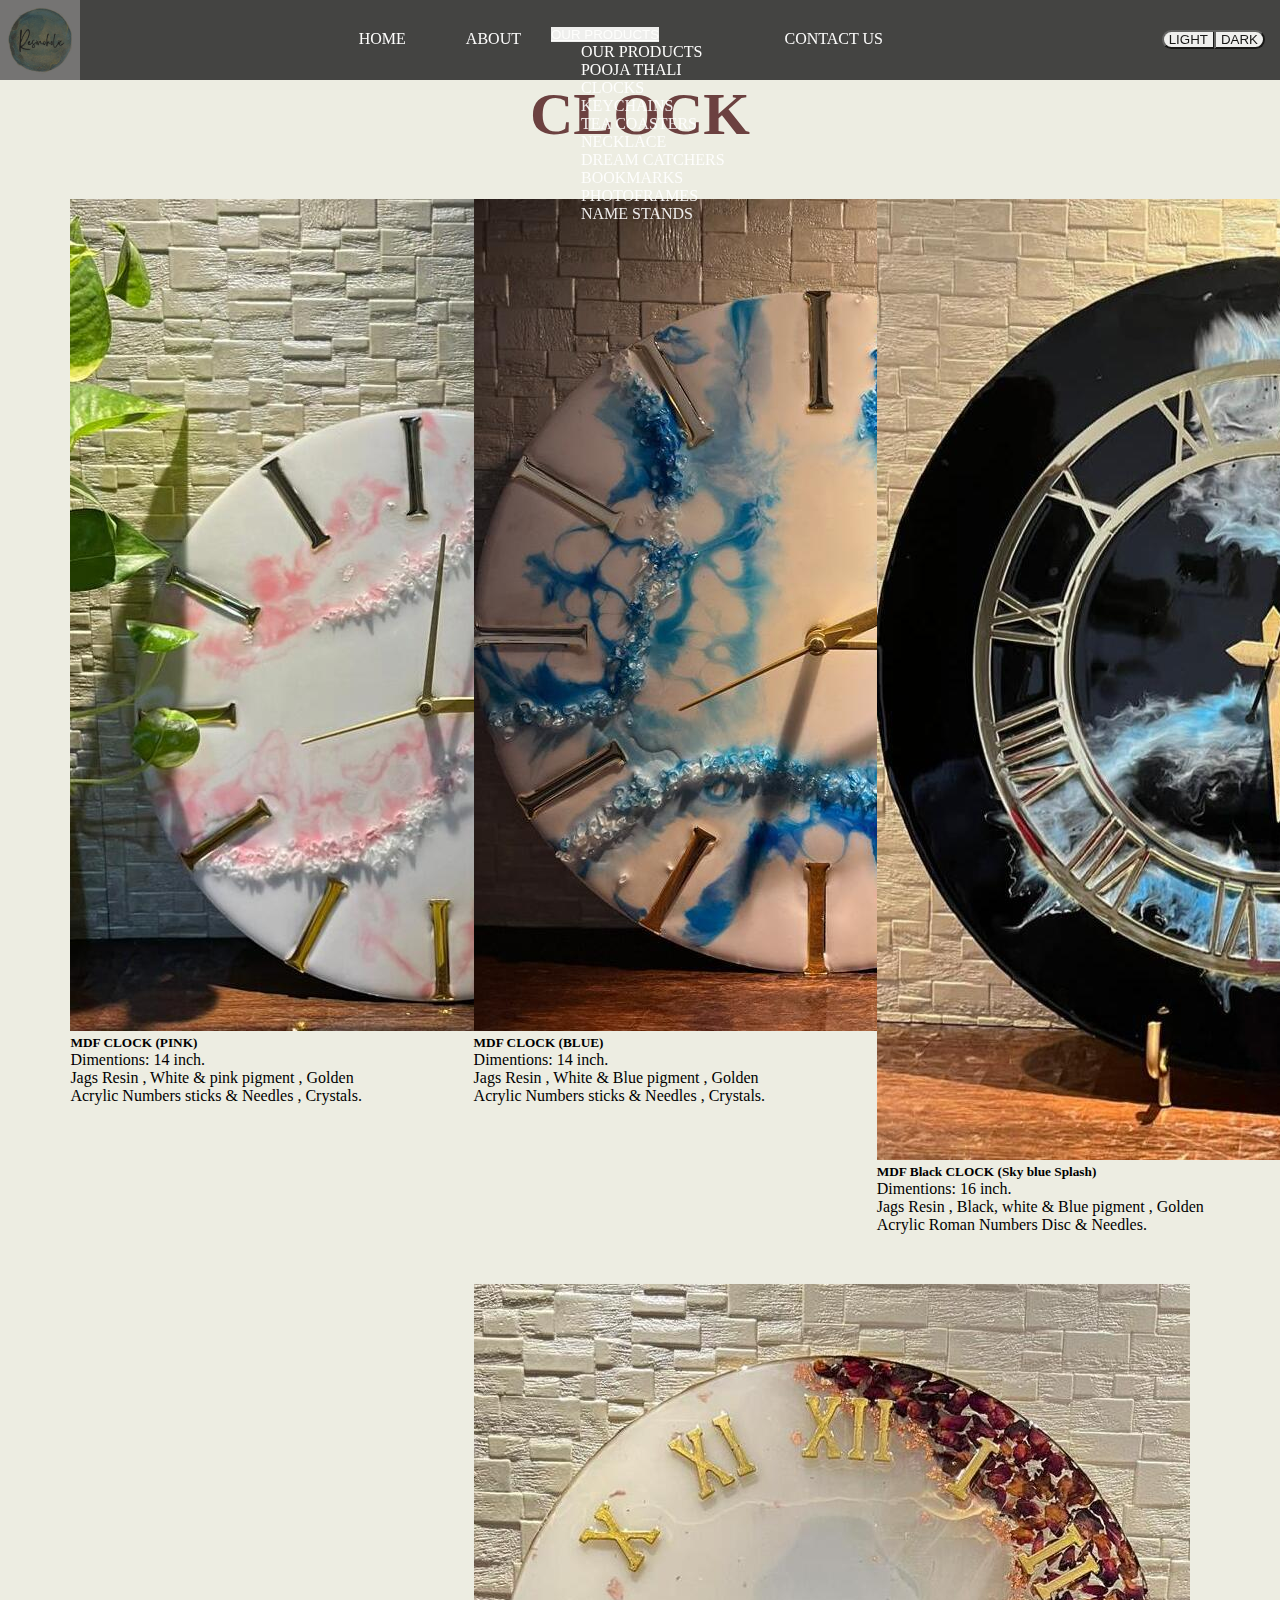
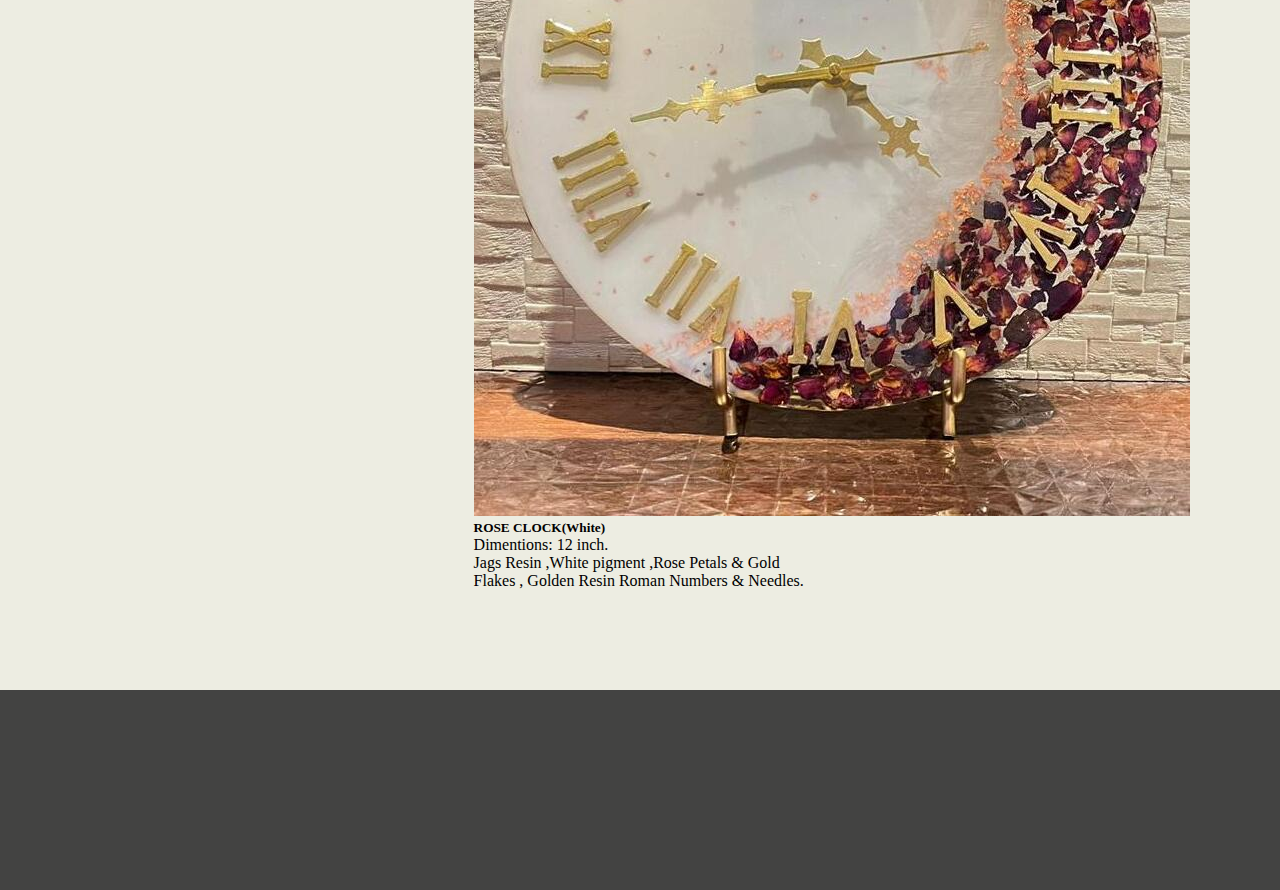
<file: clocks.html>
<!DOCTYPE html>
<html lang="en">
  <head>
    <link
      href="https://cdn.jsdelivr.net/npm/bootstrap@5.3.0/dist/css/bootstrap.min.css"
      rel="stylesheet"
      integrity="sha384-9ndCyUaIbzAi2FUVXJi0CjmCapSmO7SnpJef0486qhLnuZ2cdeRhO02iuK6FUUVM"
      crossorigin="anonymous"
    />

    <link
      rel="stylesheet"
      href="https://cdnjs.cloudflare.com/ajax/libs/font-awesome/6.4.0/css/all.min.css"
      integrity="sha512-iecdLmaskl7CVkqkXNQ/ZH/XLlvWZOJyj7Yy7tcenmpD1ypASozpmT/E0iPtmFIB46ZmdtAc9eNBvH0H/ZpiBw=="
      crossorigin="anonymous"
      referrerpolicy="no-referrer"
    />

    <title>Resinoholic_</title>
    <link rel="shortcut icon" type="image/x-icon" href="./logoimage/logo.jpg" />
    <link rel="stylesheet" href="resinoholic.css" />
  </head>
  <body>
    <header>
      <div class="logo">
        <img class="logo1" src="./logoimage/logo.jpg" alt="" />
      </div>
      <div class="acon">
        <a href="index.html"><li>HOME</li> </a>
        <a href="#"><li>ABOUT</li></a>

        <!-- NAV DROPDOWN 3 -->
        <div class="dropdown">
          <button
            class="btn dropdown-toggle"
            type="button"
            data-bs-toggle="dropdown"
            aria-expanded="false"
          >
            OUR PRODUCTS
          </button>
          <ul class="dropdown-menu">
            <li>
              <a class="dropdown-item" href="#poojathali">OUR PRODUCTS</a>
            </li>
            <li><a class="dropdown-item" href="pooja.html">POOJA THALI</a></li>
            <li><a class="dropdown-item" href="clocks.html">CLOCKS</a></li>
            <li>
              <a class="dropdown-item" href="keychains.html">KEYCHAINS</a>
            </li>
            <li>
              <a class="dropdown-item" href="teacoasters.html">TEA COASTERS</a>
            </li>
            <li><a class="dropdown-item" href="necklace.html">NECKLACE</a></li>
            <li>
              <a class="dropdown-item" href="dreamcatcher.html"
                >DREAM CATCHERS</a
              >
            </li>
            <li>
              <a class="dropdown-item" href="bookmarks.html">BOOKMARKS</a>
            </li>
            <li>
              <a class="dropdown-item" href="photoframes.html">PHOTOFRAMES</a>
            </li>
            <li>
              <a class="dropdown-item" href="namestand.html">NAME STANDS</a>
            </li>
          </ul>
        </div>

        <a
          target="blank"
          href="https://www.instagram.com/resinoholic_/?igshid=MzRlODBiNWFlZA%3D%3D"
          ><li>CONTACT US</li></a
        >
      </div>

      <div class="bar">
        <button class="button1" onclick="changeBackgroundColor()">LIGHT</button>
        <button class="button2" onclick="changeBackgroundColorr()">DARK</button>
      </div>
    </header>

    <!--  -->
    <!--  -->

    <div class="poojat">CLOCK</div>
    <div class="main">
      <div class="card">
        <img src="./Clocksimage/clock1.jpeg" class="card-img-top" alt="..." />
        <div class="card-body">
          <h5 class="card-title">MDF CLOCK (PINK)</h5>
          <p class="card-text">
            Dimentions: 14 inch. <br />
            Jags Resin , White & pink pigment , Golden Acrylic Numbers sticks &
            Needles , Crystals.
          </p>
          <!-- <a href="#" class="btn btn-primary">Go somewhere</a> -->
        </div>
      </div>
      <div class="card">
        <img src="./Clocksimage/clock2.jpeg" class="card-img-top" alt="..." />
        <div class="card-body">
          <h5 class="card-title">MDF CLOCK (BLUE)</h5>
          <p class="card-text">
            Dimentions: 14 inch. <br />
            Jags Resin , White & Blue pigment , Golden Acrylic Numbers sticks &
            Needles , Crystals.
          </p>
          <!-- <a href="#" class="btn btn-primary">Go somewhere</a> -->
        </div>
      </div>
      <div class="card">
        <img src="./Clocksimage/clock3.jpeg" class="card-img-top" alt="..." />
        <div class="card-body">
          <h5 class="card-title">MDF Black CLOCK (Sky blue Splash)</h5>
          <p class="card-text">
            Dimentions: 16 inch. <br />
            Jags Resin , Black, white & Blue pigment , Golden Acrylic Roman
            Numbers Disc & Needles.
          </p>
          <!-- <a href="#" class="btn btn-primary">Go somewhere</a> -->
        </div>
      </div>
    </div>
    <div class="main">
      <div class="card">
        <img src="./Clocksimage/clock4.jpeg" class="card-img-top" alt="..." />
        <div class="card-body">
          <h5 class="card-title">ROSE CLOCK(White)</h5>
          <p class="card-text">
            Dimentions: 12 inch. <br />
            Jags Resin ,White pigment ,Rose Petals & Gold Flakes , Golden Resin
            Roman Numbers & Needles.
          </p>
          <!-- <a href="#" class="btn btn-primary">Go somewhere</a> -->
        </div>
      </div>
      <!-- <div class="card">
        <img src="poojathali5.jpeg" class="card-img-top" alt="..." />
        <div class="card-body">
          <h5 class="card-title">Pearl Pooja thali (Cyan , 6 inch)</h5>
          <p class="card-text">
            Jags resin ,Cyan pigment ,Pearls ,Gold flakes , KumKum Katori
          </p>
          <a href="#" class="btn btn-primary">Go somewhere</a>
        </div>
      </div>
      <div class="card">
        <img src="poojathali6.jpeg" class="card-img-top" alt="..." />
        <div class="card-body">
          <h5 class="card-title">Pearl Pooja thali (Green , 6 inch)</h5>
          <p class="card-text">
            Jags resin , Green pigment , Pearls , Gold flakes , KumKum Katori
          </p>
           <a href="#" class="btn btn-primary">Go somewhere</a>
        </div>
      </div> -->
    </div>
    <footer></footer>

    <script
      src="https://cdn.jsdelivr.net/npm/bootstrap@5.3.0/dist/js/bootstrap.bundle.min.js"
      integrity="sha384-geWF76RCwLtnZ8qwWowPQNguL3RmwHVBC9FhGdlKrxdiJJigb/j/68SIy3Te4Bkz"
      crossorigin="anonymous"
    ></script>
    <script src="script.js"></script>
  </body>
</html>
</file>
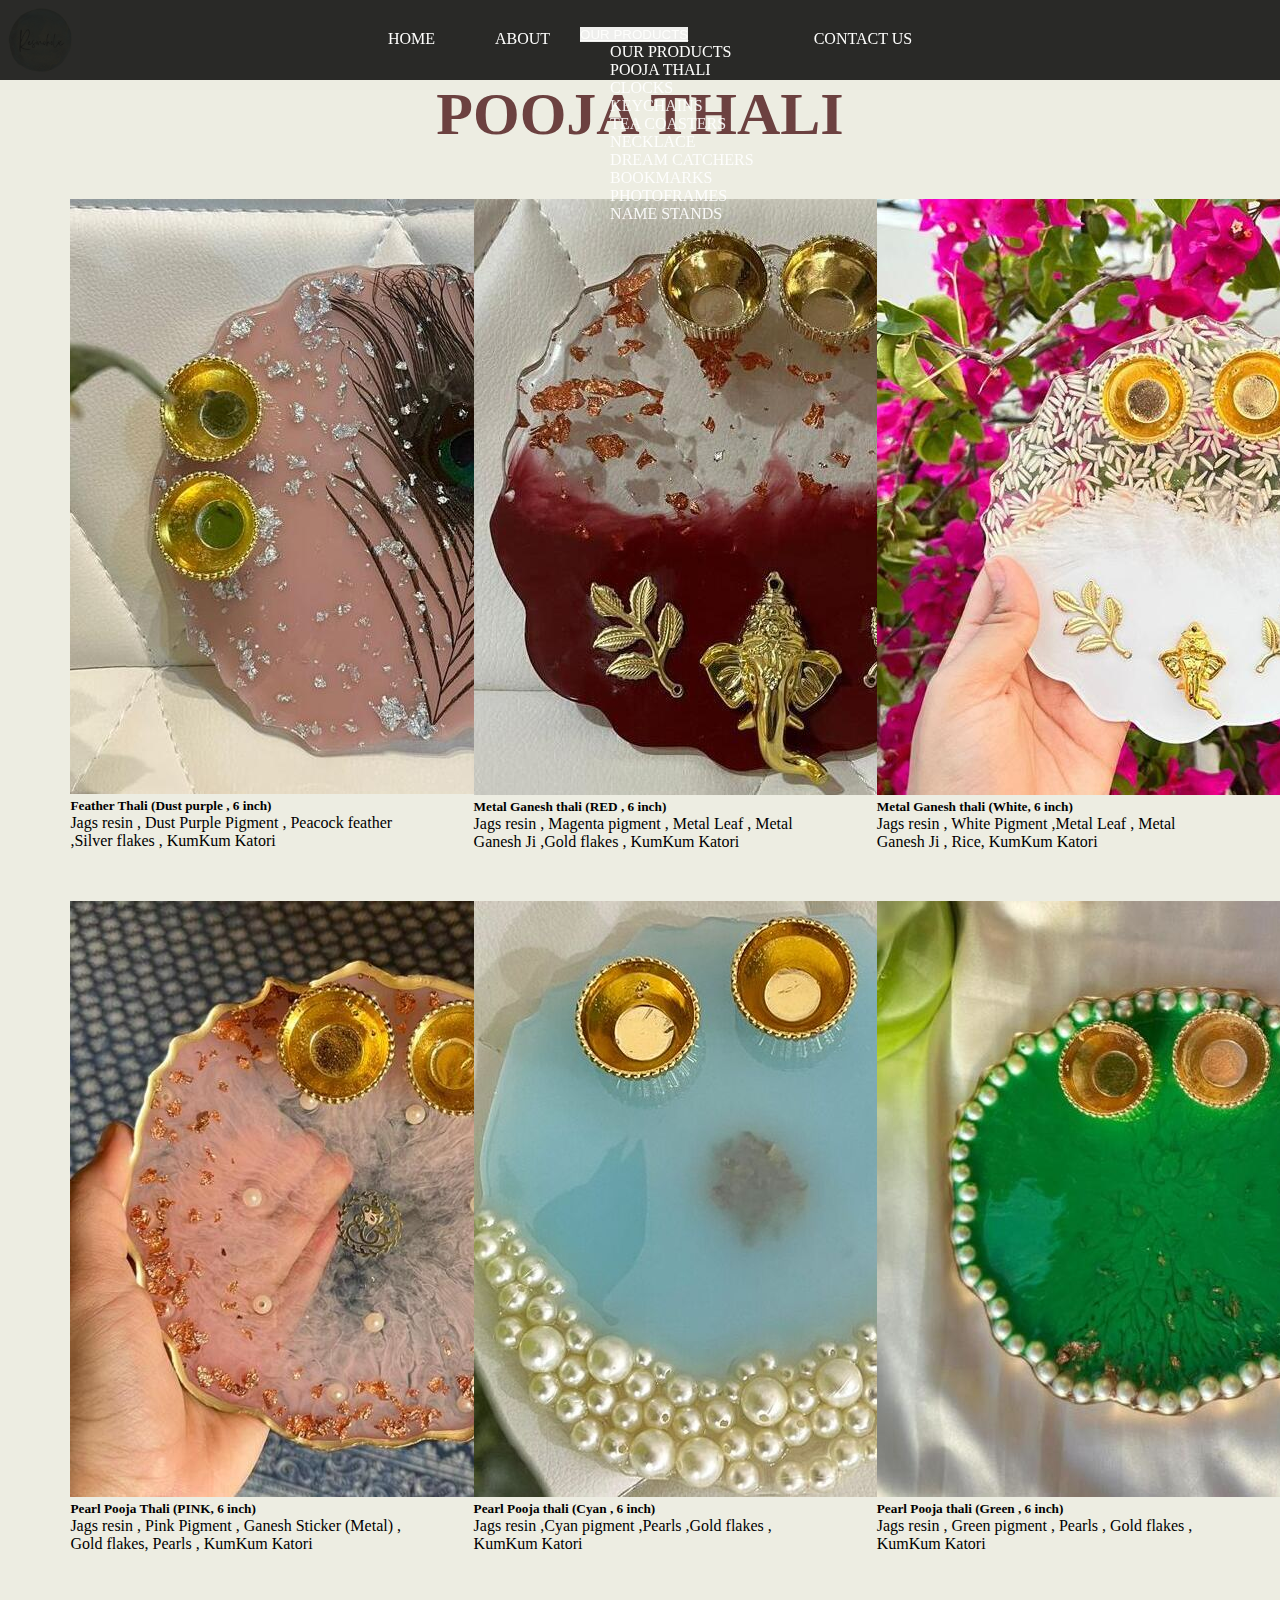
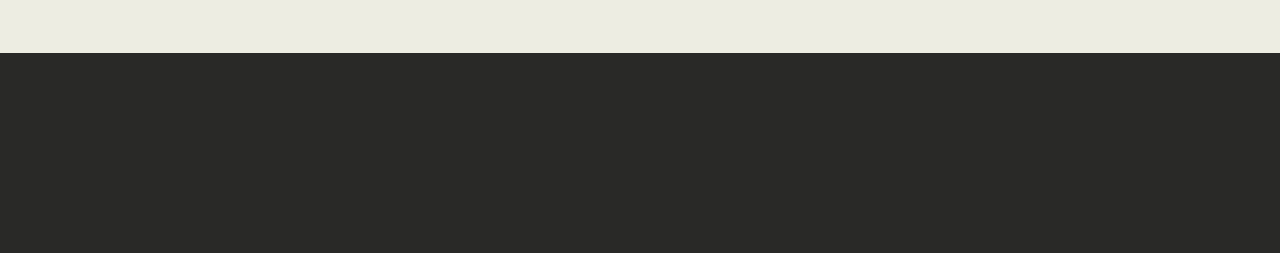
<file: pooja.html>
<!DOCTYPE html>
<html lang="en">
  <head>
    <link
      href="https://cdn.jsdelivr.net/npm/bootstrap@5.3.0/dist/css/bootstrap.min.css"
      rel="stylesheet"
      integrity="sha384-9ndCyUaIbzAi2FUVXJi0CjmCapSmO7SnpJef0486qhLnuZ2cdeRhO02iuK6FUUVM"
      crossorigin="anonymous"
    />

    <link
      rel="stylesheet"
      href="https://cdnjs.cloudflare.com/ajax/libs/font-awesome/6.4.0/css/all.min.css"
      integrity="sha512-iecdLmaskl7CVkqkXNQ/ZH/XLlvWZOJyj7Yy7tcenmpD1ypASozpmT/E0iPtmFIB46ZmdtAc9eNBvH0H/ZpiBw=="
      crossorigin="anonymous"
      referrerpolicy="no-referrer"
    />

    <title>Resinoholic_</title>
    <link rel="shortcut icon" type="image/x-icon" href="logo.jpg" />
  </head>
  <style>
    body {
      background-color: rgba(235, 235, 223, 0.899);
    }
    * {
      margin: 0;
      padding: 0;
      text-decoration: none;
      list-style: none;
    }
    :root {
      --twentypx: 20px;
      --thirtypx: 30px;
      --fourtypx: 40px;
      --fiftytypx: 50px;
      --sixtypx: 60px;
      --eightypx: 80px;
      --hundredpx: 100px;
      --darkgray: rgb(75, 73, 73);
    }
    header {
      position: sticky;
      top: 0px;
      width: 100%;
      height: var(--eightypx);
      background-color: rgba(0, 0, 0, 0.916);
      opacity: 0.9;
      display: flex;
      justify-content: space-between;
      z-index: 200;
    }

    .logo1 {
      margin-top: 0px;
      width: var(--eightypx);
      height: var(--eightypx);
      mix-blend-mode: soft-light;
    }
    a {
      color: white;
      padding: var(--thirtypx);
    }

    .acon {
      /* margin-top: 10px; */
      display: flex;
    }
    .bar {
      margin-top: var(--thirtypx);
    }

    i {
      font-size: var(--twentypx);
      color: white;
    }
    a:hover {
      background-color: var(--darkgray);
      color: rgb(245, 237, 237);
      border-radius: var(--twentypx);
    }
    .iconhov:hover {
      background-color: var(--darkgray);
      color: rgb(245, 237, 237);
      border-radius: 50px;
      /* box-shadow: 0px 0px 10px 2px gray; */
    }
    .dropdown {
      margin-top: 25px;
    }
    .btn {
      text-decoration: underline;
      color: white;
      border: none;
    }
    .btn:hover {
      color: white;
    }
    .poojat {
      text-align: center;
      font-size: 60px;
      font-weight: 700;
      font-family: "Times New Roman", Times, serif;
      color: rgba(94, 46, 46, 0.906);
    }
    .main {
      display: flex;
      margin-top: 50px;
      justify-content: space-evenly;
    }
    .card {
      width: 26%;
    }
    footer {
      margin-top: var(--hundredpx);
      width: 100%;
      height: 200px;
      background-color: rgba(0, 0, 0, 0.916);
      opacity: 0.9;
      display: flex;
      justify-content: space-between;
      z-index: 200;
    }
  </style>
  <body>
    <header>
      <div class="logo">
        <img class="logo1" src="logo.jpg" alt="" />
      </div>
      <div class="acon">
        <a href="index.html"><li>HOME</li> </a>
        <a href="#"><li>ABOUT</li></a>

        <!-- NAV DROPDOWN 3 -->
        <div class="dropdown">
          <button
            class="btn dropdown-toggle"
            type="button"
            data-bs-toggle="dropdown"
            aria-expanded="false"
          >
            OUR PRODUCTS
          </button>
          <ul class="dropdown-menu">
            <li>
              <a class="dropdown-item" href="#poojathali">OUR PRODUCTS</a>
            </li>
            <li><a class="dropdown-item" href="pooja.html">POOJA THALI</a></li>
            <li><a class="dropdown-item" href="clocks.html">CLOCKS</a></li>
            <li>
              <a class="dropdown-item" href="keychains.html">KEYCHAINS</a>
            </li>
            <li>
              <a class="dropdown-item" href="teacoasters.html">TEA COASTERS</a>
            </li>
            <li><a class="dropdown-item" href="necklace.html">NECKLACE</a></li>
            <li>
              <a class="dropdown-item" href="dreamcatcher.html"
                >DREAM CATCHERS</a
              >
            </li>
            <li>
              <a class="dropdown-item" href="bookmarks.html">BOOKMARKS</a>
            </li>
            <li>
              <a class="dropdown-item" href="photoframes.html">PHOTOFRAMES</a>
            </li>
            <li>
              <a class="dropdown-item" href="namestand.html">NAME STANDS</a>
            </li>
          </ul>
        </div>

        <a
          target="blank"
          href="https://www.instagram.com/resinoholic_/?igshid=MzRlODBiNWFlZA%3D%3D"
          ><li>CONTACT US</li></a
        >
      </div>

      <div class="bar">
        <a class="iconhov"><i class="fa-solid fa-bars"></i></a>
      </div>
    </header>

    <!--  -->
    <!--  -->

    <div class="poojat">POOJA THALI</div>
    <div class="main">
      <div class="card">
        <img src="poojathali1.jpeg" class="card-img-top" alt="..." />
        <div class="card-body">
          <h5 class="card-title">Feather Thali (Dust purple , 6 inch)</h5>
          <p class="card-text">
            Jags resin , Dust Purple Pigment , Peacock feather ,Silver flakes ,
            KumKum Katori
          </p>
          <!-- <a href="#" class="btn btn-primary">Go somewhere</a> -->
        </div>
      </div>
      <div class="card">
        <img src="poojathali2.jpeg" class="card-img-top" alt="..." />
        <div class="card-body">
          <h5 class="card-title">Metal Ganesh thali (RED , 6 inch)</h5>
          <p class="card-text">
            Jags resin , Magenta pigment , Metal Leaf , Metal Ganesh Ji ,Gold
            flakes , KumKum Katori
          </p>
          <!-- <a href="#" class="btn btn-primary">Go somewhere</a> -->
        </div>
      </div>
      <div class="card">
        <img src="poojathali3.jpeg" class="card-img-top" alt="..." />
        <div class="card-body">
          <h5 class="card-title">Metal Ganesh thali (White, 6 inch)</h5>
          <p class="card-text">
            Jags resin , White Pigment ,Metal Leaf , Metal Ganesh Ji , Rice,
            KumKum Katori
          </p>
          <!-- <a href="#" class="btn btn-primary">Go somewhere</a> -->
        </div>
      </div>
    </div>
    <div class="main">
      <div class="card">
        <img src="poojathali4.jpeg" class="card-img-top" alt="..." />
        <div class="card-body">
          <h5 class="card-title">Pearl Pooja Thali (PINK, 6 inch)</h5>
          <p class="card-text">
            Jags resin , Pink Pigment , Ganesh Sticker (Metal) , Gold flakes,
            Pearls , KumKum Katori
          </p>
          <!-- <a href="#" class="btn btn-primary">Go somewhere</a> -->
        </div>
      </div>
      <div class="card">
        <img src="poojathali5.jpeg" class="card-img-top" alt="..." />
        <div class="card-body">
          <h5 class="card-title">Pearl Pooja thali (Cyan , 6 inch)</h5>
          <p class="card-text">
            Jags resin ,Cyan pigment ,Pearls ,Gold flakes , KumKum Katori
          </p>
          <!-- <a href="#" class="btn btn-primary">Go somewhere</a> -->
        </div>
      </div>
      <div class="card">
        <img src="poojathali6.jpeg" class="card-img-top" alt="..." />
        <div class="card-body">
          <h5 class="card-title">Pearl Pooja thali (Green , 6 inch)</h5>
          <p class="card-text">
            Jags resin , Green pigment , Pearls , Gold flakes , KumKum Katori
          </p>
          <!-- <a href="#" class="btn btn-primary">Go somewhere</a> -->
        </div>
      </div>
    </div>
    <footer></footer>

    <script
      src="https://cdn.jsdelivr.net/npm/bootstrap@5.3.0/dist/js/bootstrap.bundle.min.js"
      integrity="sha384-geWF76RCwLtnZ8qwWowPQNguL3RmwHVBC9FhGdlKrxdiJJigb/j/68SIy3Te4Bkz"
      crossorigin="anonymous"
    ></script>
  </body>
</html>
</file>
<file: resinoholic.css>
body {
    background-color: rgba(235, 235, 223, 0.899);
  }
  * {
    margin: 0;
    padding: 0;
    text-decoration: none;
    list-style: none;
  }
  :root {
    --twentypx: 20px;
    --thirtypx: 30px;
    --fourtypx: 40px;
    --fiftytypx: 50px;
    --sixtypx: 60px;
    --eightypx: 80px;
    --hundredpx: 100px;
    --darkgray: rgb(75, 73, 73);
  }
  header {
    position: sticky;
    top: 0px;
    width: 100%;
    height: var(--eightypx);
    background-color: rgba(34, 33, 34, 0.916);
    opacity: 0.9;
    display: flex;
    justify-content: space-between;
    z-index: 200;
  }

  .logo1 {
    margin-top: 0px;
    width: var(--eightypx);
    height: var(--eightypx);
    mix-blend-mode: soft-light;
  }
  a {
    color: white;
    padding: var(--thirtypx);
  }

  .acon {
    /* margin-top: 10px; */
    display: flex;
  }
  .bar {
    margin-right: 15px;
    margin-top: var(--thirtypx);
  }

  i {
    font-size: var(--twentypx);
    color: white;
  }
  a:hover {
    background-color: var(--darkgray);
    color: rgb(245, 237, 237);
    border-radius: var(--twentypx);
  }
  .iconhov:hover {
    background-color: var(--darkgray);
    color: rgb(245, 237, 237);
    border-radius: 50px;
    /* box-shadow: 0px 0px 10px 2px gray; */
  }
  .dropdown {
    margin-top: 25px;
  }
  .btn {
    text-decoration: underline;
    color: white;
    border: none;
  }
  .btn:hover {
    color: white;
  }
  .button1 {
    border-top-left-radius: 10px;
    border-bottom-left-radius: 10px;
    padding: 0 5px 0px 5px;
  }
  .button2 {
    margin-left: -5px;
    border-top-right-radius: 10px;
    border-bottom-right-radius: 10px;
    padding: 0 5px 0px 5px;
  }
  .title {
    width: 100%;
    font-size: 150px;
    color: rgba(94, 46, 46, 0.906);
    font-family: "Times New Roman", Times, serif;
    text-align: center;
    position: absolute;
    text-shadow: 2px 1px 1px black;
    top: 65px;
  }

  .mdiv1 {
    width: 80%;
    height: 600px;
    margin: auto;
    margin-top: var(--hundredpx);
    display: flex;
  }
  .a1 {
    width: 50%;
    height: 600px;
    background-image: url("4.jpg");
    background-size: cover;
    background-repeat: no-repeat;
  }
  .a2 {
    width: 50%;
    height: 600px;
    background-image: url("5.jpg");
    background-size: cover;
    background-repeat: no-repeat;
  }
  .divoP {
    margin-top: var(--eightypx);
    width: 100%;
    height: 300px;
    background-image: url("productimage2.jpg");
    background-size: cover;
    background-repeat: no-repeat;
  }
  .oProducts {
    width: 100%;
    position: relative;
    top: var(--eightypx);
    font-size: 5em;
    font-weight: 600;
    color: rgba(94, 46, 46, 0.906);
    text-align: center;
    font-family: "Times New Roman", Times, serif;
    text-shadow: 2px 1px 1px black;
    animation: ourproduct;
    animation-duration: 3s;
  }
  @keyframes ourproduct {
    0% {
      position: relative;
      left: 0px;
    }
    50% {
      position: relative;
      left: -10px;
    }
    100% {
      position: relative;
      left: 10px;
    }
  }

  .mdiv2 {
    width: 100%;
    height: 500px;
    /* margin-top: var(--hundredpx); */
    display: flex;
    align-items: center;
  }
  .b1 {
    margin-top: -20px;
    margin-left: var(--twentypx);
    width: 28%;
    height: 450px;
  }
  .pImg {
    width: 100%;
    height: 450px;
  }
  .b1 span {
    position: relative;
    top: 240px;
    color: rgb(16, 12, 12);
    background-color: rgba(255, 255, 255, 0.799);
    display: block;
    text-align: center;
    font-size: var(--thirtypx);
    font-weight: 700;
  }
  /* .b1:hover {
    rotate: 2deg;
  } */
  .marginn {
    margin-left: 7%;
  }

  footer {
    margin-top: var(--hundredpx);
    width: 100%;
    height: 200px;
    background-color: rgba(32, 32, 33, 0.916);
    opacity: 0.9;
    display: flex;
    justify-content: space-between;
    z-index: 200;
    bottom: 0%;
   
  }
  body {
 height: fit-content;
  }
  .mdiv2 a {
    background-color: none;
    padding: 0px;
    width: 0px;
  }
  .poojat {
    text-align: center;
    font-size: 60px;
    font-weight: 700;
    font-family: "Times New Roman", Times, serif;
    color: rgba(94, 46, 46, 0.906);
  }
  .main {
    display: flex;
    margin-top: 50px;
    justify-content: space-evenly;
  }
  .card {
    width: 26%;
  }
</file>
